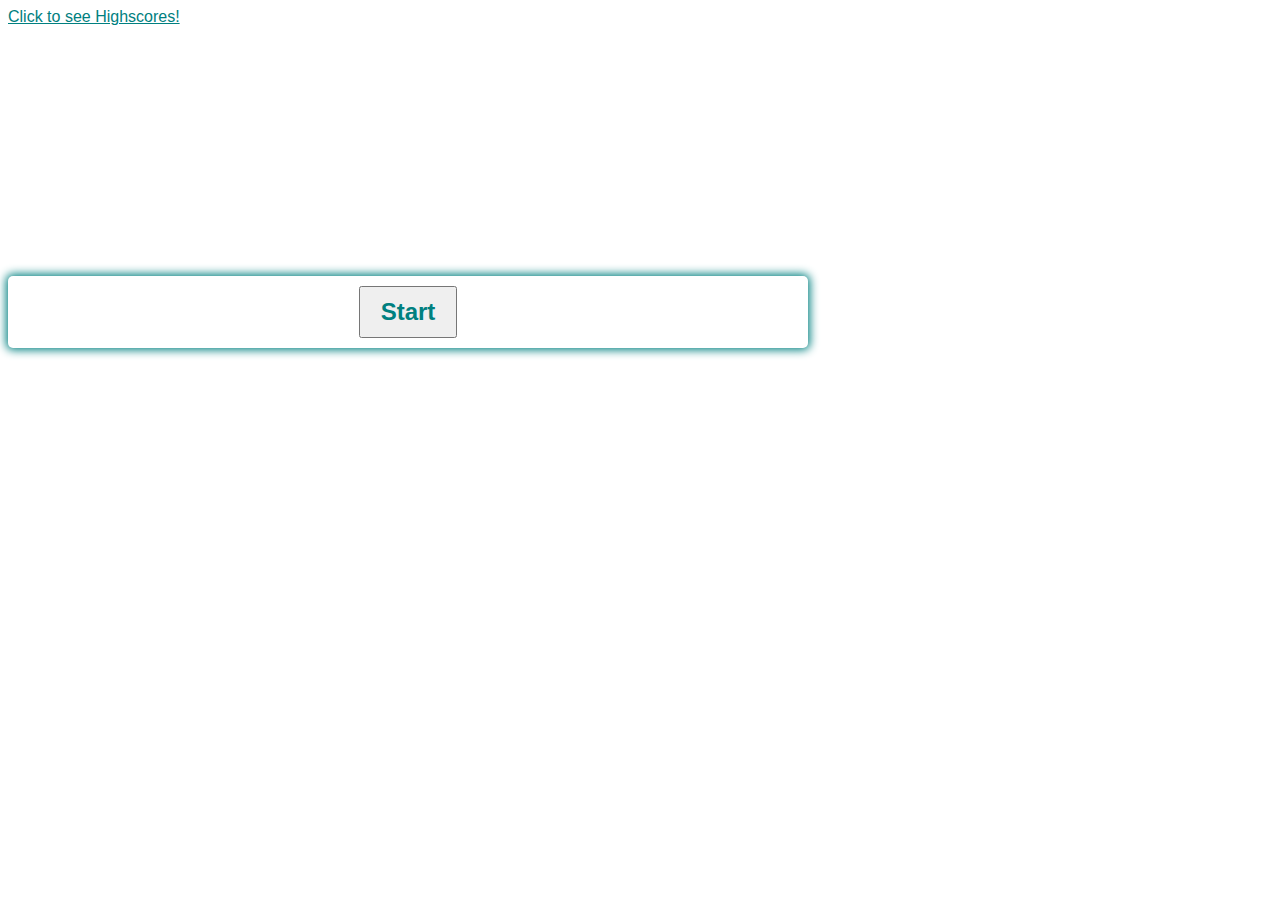
<file: index.html>
<!DOCTYPE html>
<html lang="en">
<head>
    <meta charset="UTF-8">
    <meta name="viewport" content="width=device-width, initial-scale=1.0">
    <title>Code Quiz</title>
    <!--Link to css-->
    <link href="style.css" rel="stylesheet" type="text/css">
    <!--Link to Css/ Bootstrap-->
    <link rel="stylesheet" href="https://stackpath.bootstrapcdn.com/bootstrap/4.5.0/css/bootstrap.min.css" integrity="sha384-9aIt2nRpC12Uk9gS9baDl411NQApFmC26EwAOH8WgZl5MYYxFfc+NcPb1dKGj7Sk" crossorigin="anonymous">

</head>
<body>
  
    <nav class="navbar navbar-light bg-transparent">
        <a class="navbar-brand text-info" href="highscores.html">Click to see Highscores!</a>
        <p id="countdown"></p>
        </nav>

        
    

    <div class="container">
        <div id="scoreContainer"></div>
       <div id="question-container" class="hide">
            <div id="question">Question</div>
            <div id="answer-buttons" class="btn-grid">
                <button class="btn"></button>
                <button class="btn"></button>
                <button class="btn"></button>
                <button class="btn"></button>
            </div>
        </div>
        <div class="commandButton">
            <button id="start-btn" class="start-btn btn-info">Start</button>
            <button id="next-btn" class="next-btn btn-info hide">Next</button>
        </div>
    </div>

    




<!--Link to JS-->
<script src="script.js"></script>
<!--Link to JS via Bootstrap-->
<script src="https://code.jquery.com/jquery-3.5.1.slim.min.js" integrity="sha384-DfXdz2htPH0lsSSs5nCTpuj/zy4C+OGpamoFVy38MVBnE+IbbVYUew+OrCXaRkfj" crossorigin="anonymous"></script>
<script src="https://cdn.jsdelivr.net/npm/popper.js@1.16.0/dist/umd/popper.min.js" integrity="sha384-Q6E9RHvbIyZFJoft+2mJbHaEWldlvI9IOYy5n3zV9zzTtmI3UksdQRVvoxMfooAo" crossorigin="anonymous"></script>
<script src="https://stackpath.bootstrapcdn.com/bootstrap/4.5.0/js/bootstrap.min.js" integrity="sha384-OgVRvuATP1z7JjHLkuOU7Xw704+h835Lr+6QL9UvYjZE3Ipu6Tp75j7Bh/kR0JKI" crossorigin="anonymous"></script>
</body>
</html>
</file>
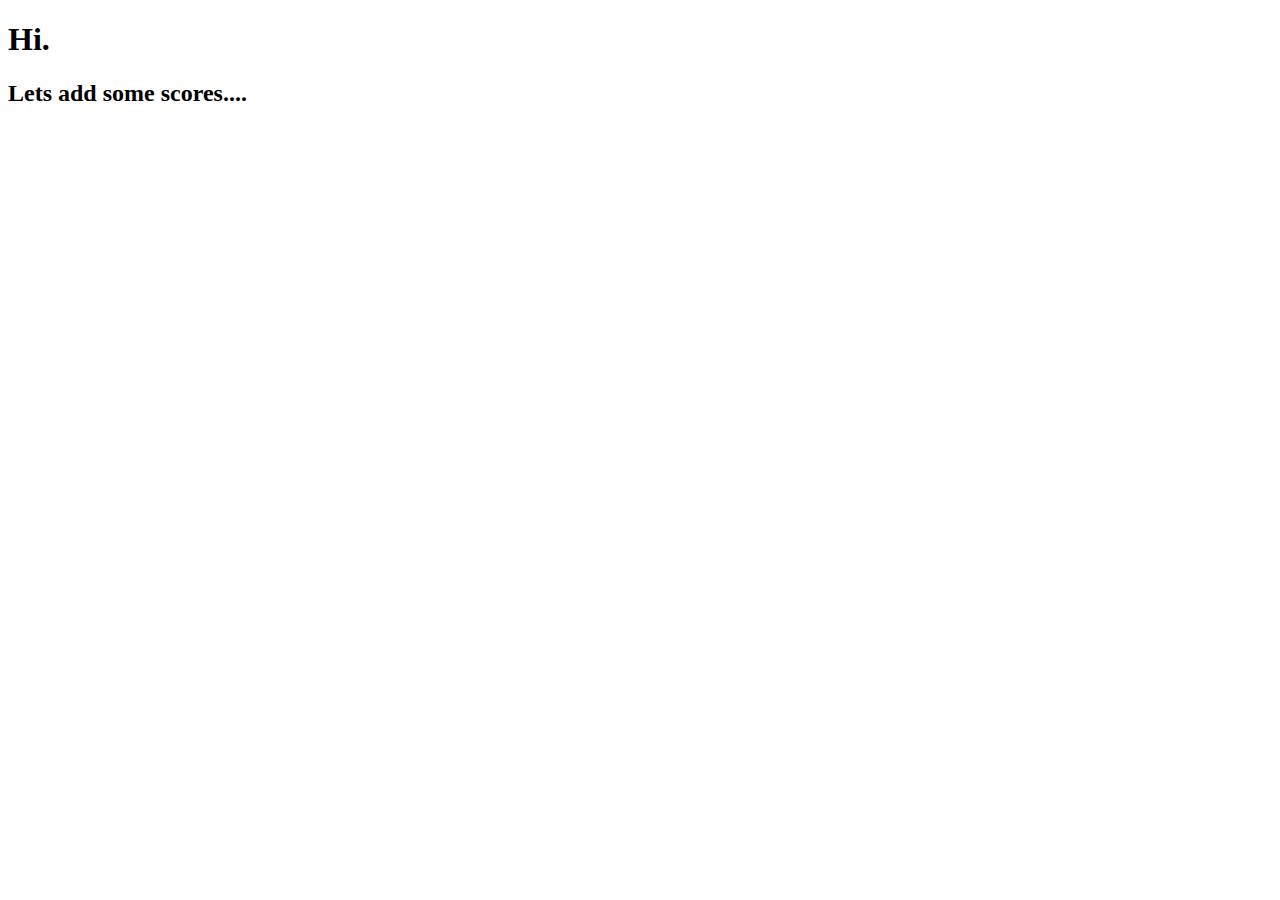
<file: highscores.html>
<!DOCTYPE html>
<html lang="en">
<head>
    <meta charset="UTF-8">
    <meta name="viewport" content="width=device-width, initial-scale=1.0">
    <title>Document</title>
</head>
<body>
    <h1>Hi.</h1>
    <h2>Lets add some scores....</h2>
</body>
</html>
</file>
<file: style.css>
*{
    box-sizing: border-box; 
    font-family: 'Lucida Sans', 'Lucida Sans Regular', 'Lucida Grande', 'Lucida Sans Unicode', Geneva, Verdana, sans-serif;
    color: teal;
}

.container {
    margin-top: 250px;
    width: 800px;
    max-width: 80%;
    border-radius: 5px;
    padding: 10px;
    box-shadow: 0 0 10px 2px;

}
#scoreContainer{
    float: right;
}

.btn-grid {
    display: grid;
    grid-template-columns: repeat(2, auto);
    gap: 10px;
    margin: 20px 0;
}

.start-btn, .next-btn {
    font-size: 1.5rem;
    font-weight: bold;
    padding: 10px 20px;
}

.commandButton {
    display: flex;
    justify-content: center;
    align-items: center;
}
.hide {
    display: none;
}

.btn {
    padding: 10px;
    margin: 10px 20px;
}

#countdown {
    font-size: x-large;
    color:black;
}
</file>
